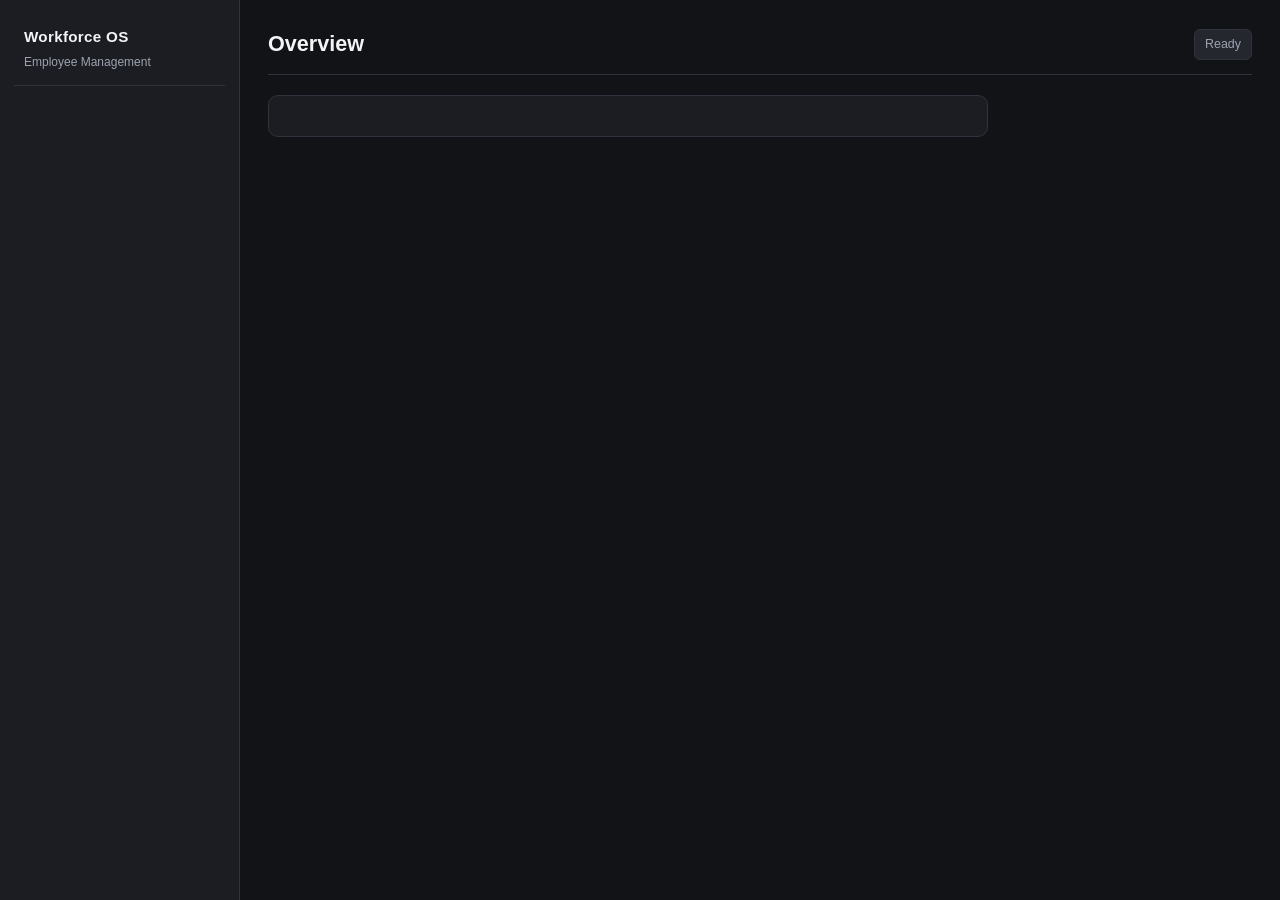
<file: modules/employee-mgmt/index.html>
<!doctype html>
<html lang="en">
  <head>
    <meta charset="UTF-8" />
    <meta name="viewport" content="width=device-width, initial-scale=1.0" />
    <title>Employee Management — AI Workforce Platform</title>
    <link rel="stylesheet" href="./src/styles/tokens.css" />
    <style>
      .app-shell {
        min-height: 100vh;
        display: grid;
        grid-template-columns: 240px 1fr;
        background-color: var(--bg-canvas);
        color: var(--text-primary);
      }

      .sidebar {
        background-color: var(--bg-surface);
        border-right: 1px solid var(--border-subtle);
        padding: 20px 14px;
        display: flex;
        flex-direction: column;
        gap: 18px;
      }

      .brand {
        padding: 6px 10px 14px;
        border-bottom: 1px solid var(--border-subtle);
      }

      .brand-title {
        font-size: 0.95rem;
        font-weight: 700;
        color: var(--text-primary);
        letter-spacing: 0.02em;
      }

      .brand-subtitle {
        font-size: 0.75rem;
        color: var(--text-secondary);
        margin-top: 4px;
      }

      .nav-list {
        list-style: none;
        display: flex;
        flex-direction: column;
        gap: 6px;
      }

      .nav-btn {
        width: 100%;
        text-align: left;
        background: transparent;
        color: var(--text-secondary);
        border: 1px solid transparent;
        border-radius: var(--radius-sm);
        padding: 10px 12px;
        font-size: 0.88rem;
        cursor: pointer;
        transition: background-color 0.15s ease, color 0.15s ease, border-color 0.15s ease;
      }

      .nav-btn:hover {
        background-color: var(--bg-elevated);
        color: var(--text-primary);
      }

      .nav-btn.active {
        background-color: var(--bg-elevated);
        color: var(--text-primary);
        border-color: var(--accent-primary);
      }

      .main-content {
        padding: 28px;
        display: flex;
        flex-direction: column;
        gap: 20px;
      }

      .header-bar {
        display: flex;
        justify-content: space-between;
        align-items: center;
        gap: 12px;
        padding-bottom: 14px;
        border-bottom: 1px solid var(--border-subtle);
      }

      .page-heading {
        font-size: 1.35rem;
        font-weight: 600;
      }

      .status-pill {
        font-size: 0.78rem;
        padding: 5px 10px;
        border-radius: var(--radius-sm);
        background-color: var(--bg-elevated);
        border: 1px solid var(--border-subtle);
        color: var(--text-secondary);
      }

      .card {
        background-color: var(--bg-surface);
        border: 1px solid var(--border-subtle);
        border-radius: var(--radius-md);
        padding: 20px;
        max-width: 720px;
      }

      .card-title {
        font-size: 1rem;
        font-weight: 600;
        margin-bottom: 8px;
      }

      .card-desc {
        font-size: 0.88rem;
        color: var(--text-secondary);
        margin-bottom: 16px;
        line-height: 1.5;
      }

      .form-row {
        display: flex;
        flex-wrap: wrap;
        gap: 10px;
        align-items: center;
      }

      .input-field {
        background-color: var(--bg-canvas);
        color: var(--text-primary);
        border: 1px solid var(--border-subtle);
        border-radius: var(--radius-sm);
        padding: 10px 12px;
        font-size: 0.9rem;
        min-width: 220px;
      }

      .input-field:focus {
        outline: none;
        border-color: var(--accent-primary);
      }

      .btn-primary {
        background-color: var(--accent-primary);
        color: #ffffff;
        border: none;
        border-radius: var(--radius-sm);
        padding: 10px 16px;
        font-size: 0.9rem;
        font-weight: 600;
        cursor: pointer;
        transition: background-color 0.15s ease;
      }

      .btn-primary:hover {
        background-color: var(--accent-hover);
      }

      .btn-primary:disabled {
        opacity: 0.6;
        cursor: not-allowed;
      }

      .result-box {
        margin-top: 14px;
        padding: 12px 14px;
        border-radius: var(--radius-sm);
        background-color: var(--bg-canvas);
        border: 1px solid var(--border-subtle);
        font-size: 0.85rem;
        white-space: pre-wrap;
        word-break: break-word;
      }

      @media (max-width: 768px) {
        .app-shell {
          grid-template-columns: 1fr;
        }
        .sidebar {
          border-right: none;
          border-bottom: 1px solid var(--border-subtle);
        }
      }
    </style>
  </head>
  <body>
    <div id="root" class="app-shell">
      <aside class="sidebar">
        <div class="brand">
          <div class="brand-title">Workforce OS</div>
          <div class="brand-subtitle">Employee Management</div>
        </div>
        <nav aria-label="Module Navigation">
          <ul id="nav-list" class="nav-list"></ul>
        </nav>
      </aside>

      <main class="main-content">
        <header class="header-bar">
          <h1 id="page-heading" class="page-heading">Overview</h1>
          <span id="api-status" class="status-pill">Ready</span>
        </header>

        <section id="view-container" class="card"></section>
      </main>
    </div>

    <script type="module">
      import { EMPLOYEE_MGMT_NAV } from "./src/nav.ts";
      import { punchAttendance } from "./src/api/client.ts";

      const navListEl = document.getElementById("nav-list");
      const pageHeadingEl = document.getElementById("page-heading");
      const viewContainerEl = document.getElementById("view-container");
      const apiStatusEl = document.getElementById("api-status");

      let activeSectionId = EMPLOYEE_MGMT_NAV[0]?.id || "overview";

      function escapeHtml(value) {
        return String(value)
          .replace(/&/g, "&amp;")
          .replace(/</g, "&lt;")
          .replace(/>/g, "&gt;")
          .replace(/"/g, "&quot;");
      }

      function renderAttendanceCard() {
        viewContainerEl.innerHTML = `
          <h2 class="card-title">Biometric Check-In / Check-Out</h2>
          <p class="card-desc">
            Enter an employee identifier to test attendance punching against the backend API.
          </p>
          <form id="punch-form" class="form-row">
            <input
              id="employee-id-input"
              class="input-field"
              type="text"
              placeholder="Employee ID (e.g. EMP-001)"
              required
            />
            <button id="punch-submit-btn" class="btn-primary" type="submit">
              Record Punch
            </button>
          </form>
          <div id="punch-result" class="result-box" hidden></div>
        `;

        const formEl = document.getElementById("punch-form");
        const inputEl = document.getElementById("employee-id-input");
        const submitBtn = document.getElementById("punch-submit-btn");
        const resultEl = document.getElementById("punch-result");

        formEl?.addEventListener("submit", async (event) => {
          event.preventDefault();
          const employeeId = inputEl.value.trim();

          if (!employeeId) {
            resultEl.hidden = false;
            resultEl.textContent = "Please enter a valid Employee ID.";
            return;
          }

          submitBtn.disabled = true;
          apiStatusEl.textContent = "Submitting...";
          resultEl.hidden = false;
          resultEl.textContent = "Sending attendance request...";

          try {
            const data = await punchAttendance({
              employee_id: employeeId,
              verification_source: "Face ID",
              face_detected: true,
            });
            apiStatusEl.textContent = "Connected";
            resultEl.textContent = JSON.stringify(data, null, 2);
          } catch (error) {
            apiStatusEl.textContent = "API Error";
            resultEl.textContent =
              error instanceof Error ? error.message : "Unexpected error occurred.";
          } finally {
            submitBtn.disabled = false;
          }
        });
      }

      function renderActiveView(item) {
        pageHeadingEl.textContent = item.label;

        if (item.id === "attendance") {
          renderAttendanceCard();
          return;
        }

        viewContainerEl.innerHTML = `
          <h2 class="card-title">${escapeHtml(item.label)}</h2>
          <p class="card-desc">
            Route: <code>${escapeHtml(item.path)}</code>. Select a module section from the sidebar or continue building out this view.
          </p>
        `;
      }

      function renderNavigation() {
        navListEl.innerHTML = "";

        for (const item of EMPLOYEE_MGMT_NAV) {
          const li = document.createElement("li");
          const btn = document.createElement("button");
          btn.type = "button";
          btn.className = `nav-btn ${item.id === activeSectionId ? "active" : ""}`;
          btn.textContent = item.label;
          btn.addEventListener("click", () => {
            activeSectionId = item.id;
            renderNavigation();
            renderActiveView(item);
          });
          li.appendChild(btn);
          navListEl.appendChild(li);
        }
      }

      const initialItem =
        EMPLOYEE_MGMT_NAV.find((nav) => nav.id === activeSectionId) || EMPLOYEE_MGMT_NAV[0];

      if (initialItem) {
        renderNavigation();
        renderActiveView(initialItem);
      }
    </script>
  </body>
</html>
</file>
<file: modules/employee-mgmt/src/styles/tokens.css>
/* ==========================================================================
   Employee Management Module — Design Tokens & Base Styles
   Theme: Dark Charcoal & Burnt Orange
   ========================================================================== */

:root {
  color-scheme: dark;

  /* Surface & Background Colors (Dark Charcoal) */
  --bg-canvas: #121316;
  --bg-surface: #1b1d22;
  --bg-elevated: #24272e;
  --bg-hover: #2c3039;

  /* Borders & Dividers */
  --border-subtle: #2f333d;
  --border-strong: #404552;

  /* Brand Accent (Burnt Orange) */
  --accent-primary: #d95d24;
  --accent-hover: #ea6c32;
  --accent-active: #c24f1b;
  --accent-soft: rgba(217, 93, 36, 0.16);

  /* Typography Colors */
  --text-primary: #f3f4f6;
  --text-secondary: #9ca3af;
  --text-muted: #6b7280;
  --text-on-accent: #ffffff;

  /* Semantic Status Colors */
  --status-success: #22c55e;
  --status-success-bg: rgba(34, 197, 94, 0.14);
  --status-warning: #f59e0b;
  --status-warning-bg: rgba(245, 158, 11, 0.14);
  --status-danger: #ef4444;
  --status-danger-bg: rgba(239, 68, 68, 0.14);
  --status-info: #38bdf8;
  --status-info-bg: rgba(56, 189, 248, 0.14);

  /* Typography */
  --font-sans: -apple-system, BlinkMacSystemFont, "Segoe UI", Roboto, "Helvetica Neue", Arial, sans-serif;
  --font-mono: ui-monospace, SFMono-Regular, Menlo, Monaco, Consolas, "Liberation Mono", monospace;
  --text-xs: 0.75rem;
  --text-sm: 0.875rem;
  --text-base: 1rem;
  --text-lg: 1.125rem;
  --text-xl: 1.35rem;

  /* Spacing Scale */
  --space-1: 4px;
  --space-2: 8px;
  --space-3: 12px;
  --space-4: 16px;
  --space-5: 20px;
  --space-6: 24px;
  --space-7: 28px;
  --space-8: 32px;

  /* Border Radius */
  --radius-sm: 6px;
  --radius-md: 10px;
  --radius-lg: 14px;
  --radius-full: 9999px;

  /* Elevation & Focus */
  --shadow-sm: 0 1px 2px rgba(0, 0, 0, 0.35);
  --shadow-md: 0 6px 18px rgba(0, 0, 0, 0.45);
  --focus-ring: 0 0 0 2px var(--bg-canvas), 0 0 0 4px var(--accent-primary);

  /* Transitions */
  --transition-fast: 150ms ease;
  --transition-normal: 220ms ease;
}

/* ==========================================================================
   Base Reset & Accessibility Defaults
   ========================================================================== */

*,
*::before,
*::after {
  box-sizing: border-box;
  margin: 0;
  padding: 0;
}

html,
body {
  min-height: 100%;
  background-color: var(--bg-canvas);
  color: var(--text-primary);
  font-family: var(--font-sans);
  font-size: 16px;
  line-height: 1.5;
  -webkit-font-smoothing: antialiased;
  -moz-osx-font-smoothing: grayscale;
}

button,
input,
select,
textarea {
  font: inherit;
  color: inherit;
}

code,
pre {
  font-family: var(--font-mono);
}

code {
  background-color: var(--bg-elevated);
  border: 1px solid var(--border-subtle);
  border-radius: var(--radius-sm);
  padding: 2px 6px;
  font-size: 0.85em;
}

:focus-visible {
  outline: none;
  box-shadow: var(--focus-ring);
}

::selection {
  background-color: var(--accent-primary);
  color: var(--text-on-accent);
}

/* Reduced Motion Accessibility */
@media (prefers-reduced-motion: reduce) {
  *,
  *::before,
  *::after {
    animation-duration: 0.01ms !important;
    animation-iteration-count: 1 !important;
    transition-duration: 0.01ms !important;
    scroll-behavior: auto !important;
  }
}
</file>
